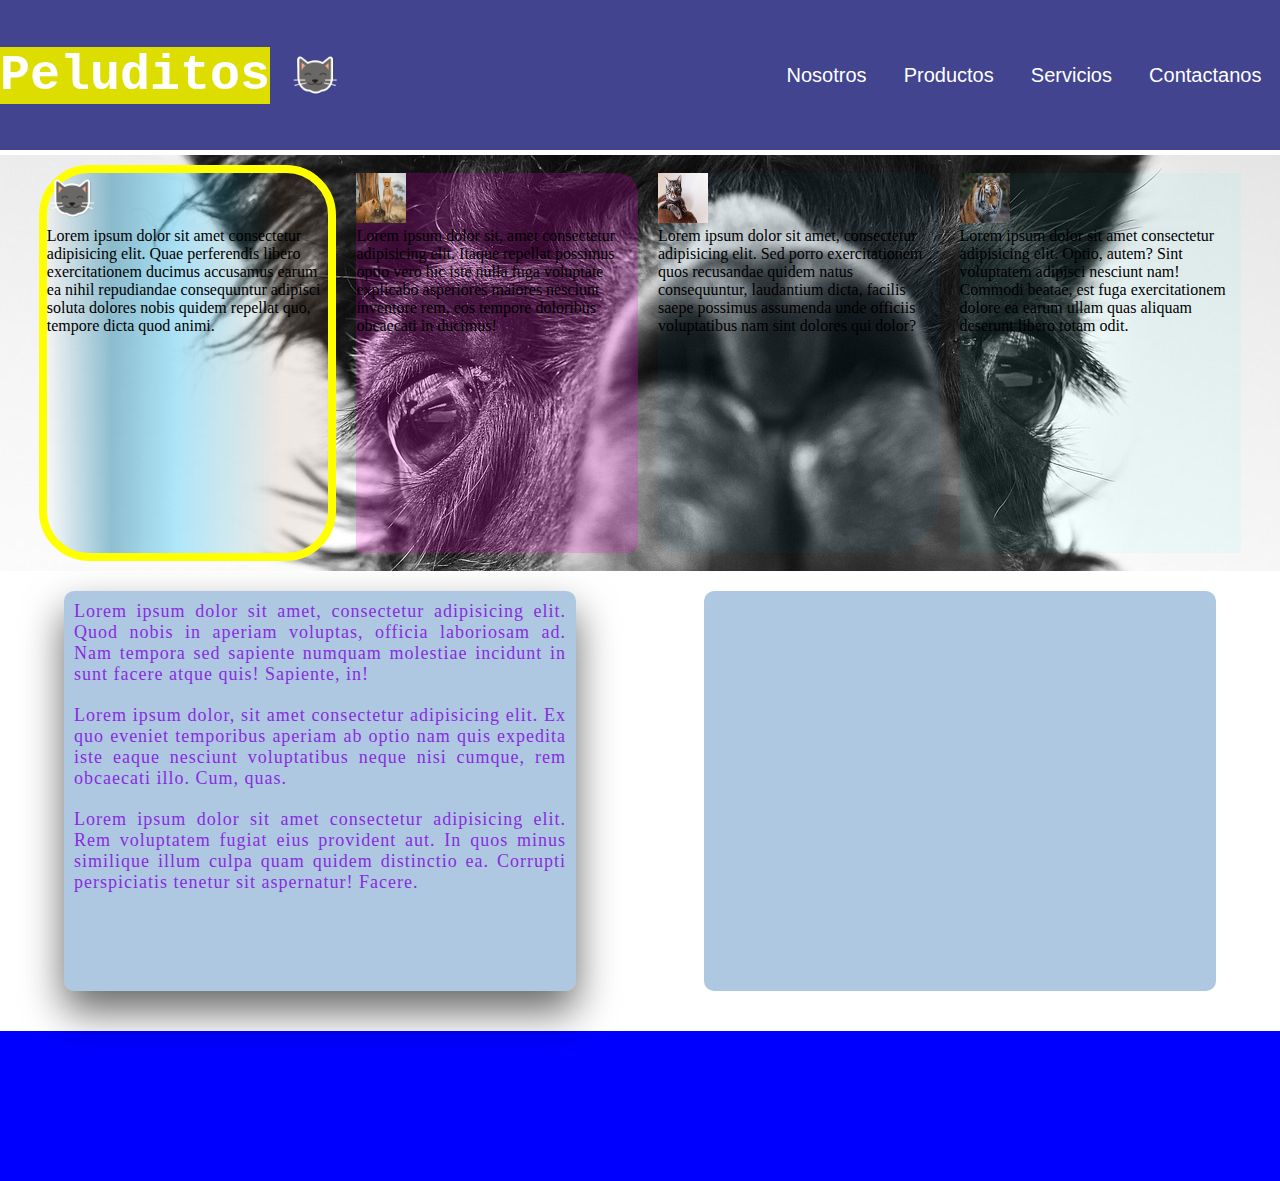
<file: index.html>
<!DOCTYPE html>
<html lang="en">
<head>
    <meta charset="UTF-8">
    <meta name="viewport" content="width=device-width, initial-scale=1.0">
    <title>Peluditos</title>
    <link rel="stylesheet" href="css/reset.css">
    <link rel="stylesheet" href="css/hader.css">
    <link rel="stylesheet" href="./css/contenedoresprincipal.css">
    <link rel="stylesheet" href="/css/footer.css">

    
</head>
<body>
   <header id="header" class="header">
    <div id="logotitulo" class="logoti">
        <h1>Peluditos</h1>
        <img src="./imgs/Cat-icon_30345.png" alt="cat">
    </div>

    <nav>
        <ul>
            <li class="li" id="li1"><a href="#">Nosotros</a></li>
            <li class="li" id="li2"><a href="#">Productos</a></li>
            <li class="li" id="li3"><a href="#">Servicios</a></li>
            <li class="li" id="li4"><a href="#">Contactanos</a></li> 

        </ul>
    </nav>
   </header> 

    <main>
        <section id="contenedor1">
            <article id="art1" class="art">
                <img src="/imgs/Cat-icon_30345.png" alt="">
                <p>Lorem ipsum dolor sit amet consectetur adipisicing elit. Quae perferendis libero exercitationem ducimus accusamus earum ea nihil repudiandae consequuntur adipisci soluta dolores nobis quidem repellat quo, tempore dicta quod animi.</p>
            </article>

            <article id="art2" class="art">
                <img src="/imgs/lions-21787_1280.jpg" alt="">
                <p>Lorem ipsum dolor sit, amet consectetur adipisicing elit. Itaque repellat possimus optio vero hic iste nulla fuga voluptate explicabo asperiores maiores nesciunt inventore rem, eos tempore doloribus obcaecati in ducimus!</p>
            </article>

            <article id="art3" class="art">
                <img src="/imgs/simba-8618301_1920.jpg" alt="">
                <p>Lorem ipsum dolor sit amet, consectetur adipisicing elit. Sed porro exercitationem quos recusandae quidem natus consequuntur, laudantium dicta, facilis saepe possimus assumenda unde officiis voluptatibus nam sint dolores qui dolor?</p>
            </article>

            <article id="art4" class="art">
                <img src="/imgs/tiger-860230_1280.jpg" alt="">
                <p>Lorem ipsum dolor sit amet consectetur adipisicing elit. Optio, autem? Sint voluptatem adipisci nesciunt nam! Commodi beatae, est fuga exercitationem dolore ea earum ullam quas aliquam deserunt libero totam odit.</p>
            </article>

        </section>

       <section id="contenedor2">
        <div id="txt">
            <p>Lorem ipsum dolor sit amet, consectetur adipisicing elit. Quod nobis in aperiam voluptas, officia laboriosam ad. Nam tempora sed sapiente numquam molestiae incidunt in sunt facere atque quis! Sapiente, in!</p>

            <p>Lorem ipsum dolor, sit amet consectetur adipisicing elit. Ex quo eveniet temporibus aperiam ab optio nam quis expedita iste eaque nesciunt voluptatibus neque nisi cumque, rem obcaecati illo. Cum, quas.</p>

            <p>Lorem ipsum dolor sit amet consectetur adipisicing elit. Rem voluptatem fugiat eius provident aut. In quos minus similique illum culpa quam quidem distinctio ea. Corrupti perspiciatis tenetur sit aspernatur! Facere.</p>
        </div>

        <div id="imagen"></div>

       </section>
           
           


    </main>
    <footer>
        
    </footer>

</body>
</html>
</file>
<file: css/hader.css>
.header{
    background-color:rgb(66, 68, 143);
    display: flex;
    align-items:center ;
    height: 150px;
}

h1{
    font-family: 'Courier New', Courier, monospace;
    font-size: 50px;
    color: #fff;
    font-weight: bold;
    background-color: rgb(221, 221, 0);
    margin-right: 20px;
   
}

#logotitulo {
    display: flex;
    align-items: center;
}

nav {
    background:0;
    margin-left: auto;
    width: 50%;
    display: flex;
    align-items: center;
}

ul{
    background-color: 0;
    width: 80%;
    display: flex;
    justify-content: space-around;
    margin-left: auto;
   
    
}

.li {
    background:0;
    display: inline;
}

a {
    text-decoration: none;
    color: #fff;
    font-size: 20px;
    font-family: Arial, Helvetica, sans-serif;
}

img {
    width:50px;
    height: 50px;
}
</file>
<file: css/contenedoresprincipal.css>
#contenedor1 {
    background-image: url('/imgs/alpaca-5405469_1280.jpg');
    background-size: cover;
    height: auto;
    display: flex;
    flex-wrap: wrap; /* Respeta el ancho que le doy a mis cajas */
    /* flex-wrap: nowrap; No Respeta el ancho */
    align-items: center;
    justify-content: center;
    margin-top: 5px; /* Pone la margin arriba */
}
.art {
    height: 380px;
    width: 22%; /* ancho */
    background-color: red;
    margin-right: 10px; /* margin derecho */
    margin-left: 10px; /* margin izquierdo */
    margin-top: 10px; /* margin arriba */
    margin-bottom: 10px; /* margin abajo */
   /* margin: 10px; 10px 5px 2px Otra forma de hacerlo */
}
#art1 {
    background: rgba(5,30,247,);
    background: linear-gradient(90deg, rgba(2,0,36,0.3%) , rgba(59, 145, 177, 0.562) , rgba(2, 184, 250, 0.301) 46%, rgba(121, 67, 9, 0.096) 83%);
    border: solid 8px yellow;
    border-radius: 50px;
}
#art2 {
    background-color: rgba(255, 0, 225, 0.192);
    border-radius: 50px 20px 10px 5px;
}
#art3 {
    background-color: rgba(0, 179, 255, 0.041);
    border-radius: 50px 20px;
}

#art4 {
    background-color: rgba(0, 255, 251, 0.048);
    border-radius: 50px 50px 50px 50px;
}

#contenedor2 {
    background-color: 0;
    height: auto;
    display: flex;
    flex-wrap: nowrap;
    align-items: center;
    justify-content: space-around;
    padding-top: 20px;
    padding-bottom: 40px;
}

#contenedor2{
 
}

#contenedor2 div{
    background: #3173b165;
    height: 400px;
    width: 40%;
    border-radius: 10px;
    box-shadow: 0 30px 60px rgba(0,0,0,0.2) 0 15px 30px rgba(0, 179, 255, 0.041)
}

#txt {
    background: #02bef7;
    height: 400px;
    width: 40%;
    border-radius: 10px;
    box-shadow: 0px 20px 40px rgba(0,0,0,0.6    );
}

#txt p{
    color: blueviolet;
    font-size: 18px;
    font-family: Georgia, 'Times New Roman', Times, serif;
    padding: 10px;
    text-align: justify;
    letter-spacing: 1px; /* Da mayor espacio entre nombres */
}

#imagen{
    background-image: url('../imgs/animals-6795732_1280.jpg');
    background-size: contain;
    background-repeat: no-repeat;
    background-position: center;
    width: 40%;
    height: 300px;

}
</file>
<file: css/footer.css>
footer{
    background: blue;
    height: 150px;

}
</file>
